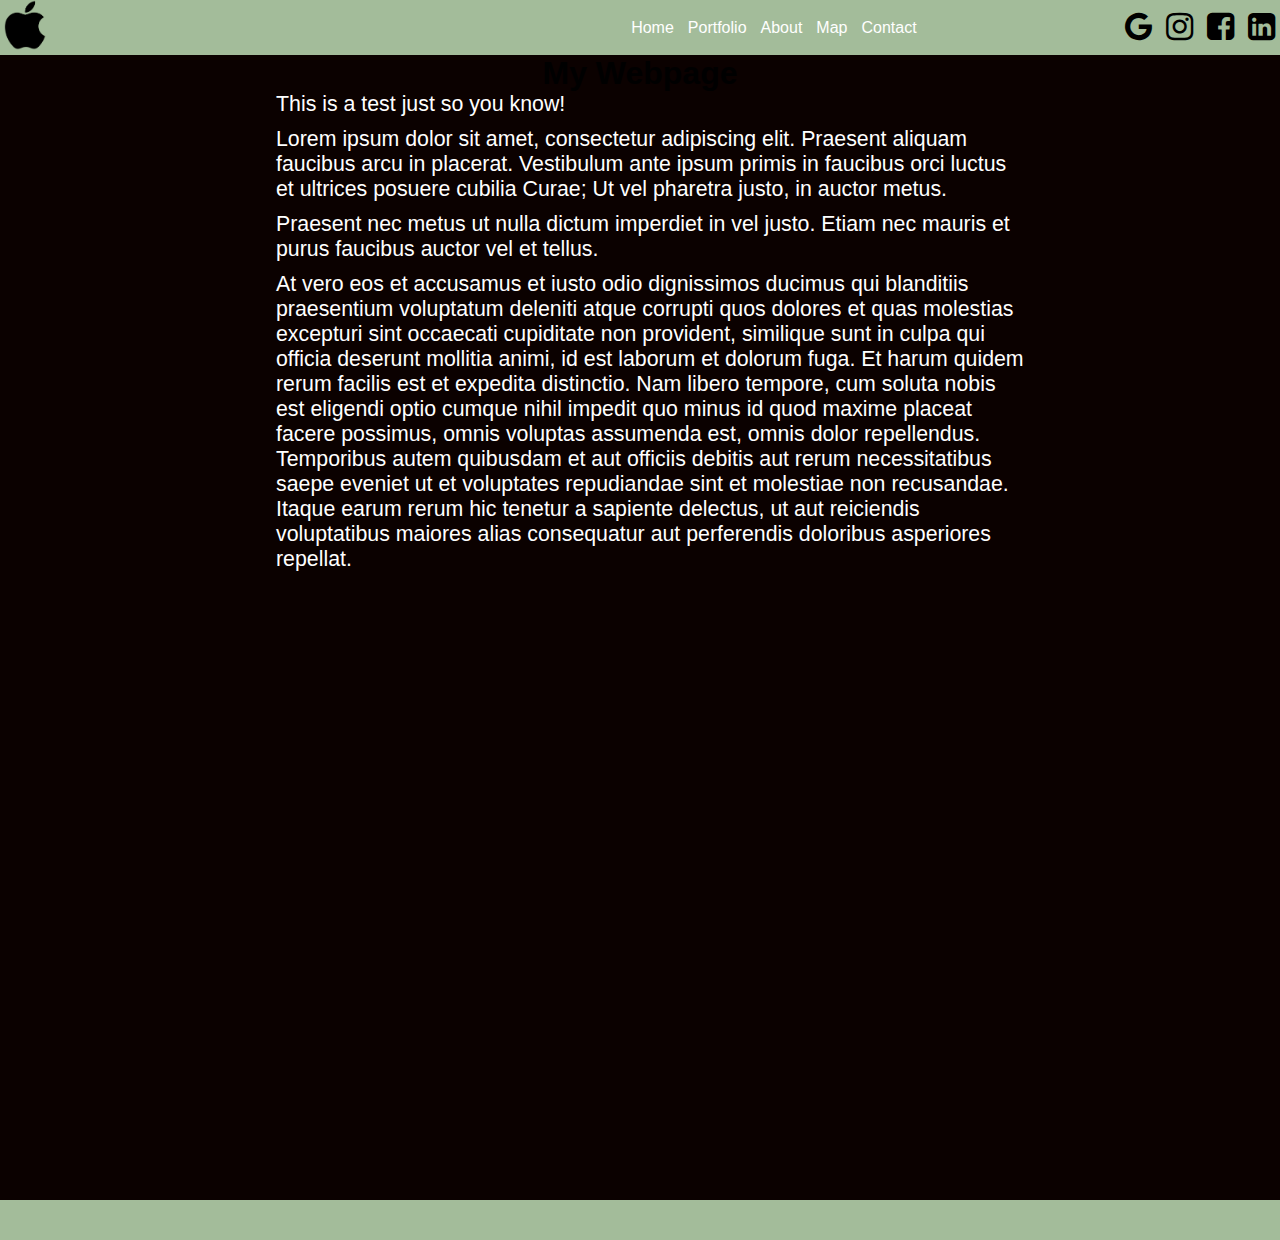
<file: advanced website/index.html>
﻿<!DOCTYPE html>

<html>
	
	<head>
		<title>My Webpage</title>
		<link href="style.css" type="text/css" rel="stylesheet">
		<link rel="stylesheet" href="fonts/font-awesome-4.7.0/css/font-awesome.min.css">
		<meta charset="utf-8">
	</head>

	<body>
		<div class="main">
			<div class="topContainer">
				<div class="logo"></div>	
				<div class="icons">
				<a href="http://google.se"><i class="fa fa-google fa-2x" aria-hidden="true"></i></a>
				<a href="http://instagram.com"><i class="fa fa-instagram fa-2x" aria-hidden="true"></i></a>
				<a href="http://facebook.com"><i class="fa fa-facebook-square fa-2x" aria-hidden="true"></i></a>
				<a href="http://linkedin.com"><i class="fa fa-linkedin-square fa-2x" aria-hidden="true"></i></a>
				</div>
				<div class="buttons">
					<a href="index.html">Home</a>
					<a href="portfolio.html">Portfolio</a>
					<a href="about.html">About</a>
					<a href="map.html">Map</a>
					<a href="contact.html">Contact</a>	
				</div>
			</div>
			<div class="contents">
			<h1>My Webpage</h1>
			<p>This is a test just so you know!</p>
			<p>
				Lorem ipsum dolor sit amet, consectetur adipiscing elit. Praesent aliquam faucibus arcu in placerat. 
				Vestibulum ante ipsum primis in faucibus orci luctus et ultrices posuere cubilia Curae;
				Ut vel pharetra justo, in auctor metus. 	 
			</p>
			<p>
				Praesent nec metus ut nulla dictum imperdiet in vel justo. 
				Etiam nec mauris et purus faucibus auctor vel et tellus.
			</p>
			<p>
				At vero eos et accusamus et iusto odio dignissimos ducimus qui blanditiis praesentium voluptatum deleniti atque corrupti
				quos dolores et quas molestias excepturi sint occaecati cupiditate non provident, similique sunt in culpa qui officia deserunt mollitia animi,
				id est laborum et dolorum fuga. Et harum quidem rerum facilis est et expedita distinctio. Nam libero tempore, cum soluta nobis est eligendi
				optio cumque nihil impedit quo minus id quod maxime placeat facere possimus, omnis voluptas assumenda est, omnis dolor repellendus. 
				Temporibus autem quibusdam et aut officiis debitis aut rerum necessitatibus saepe eveniet ut et voluptates repudiandae sint et molestiae non recusandae.
				Itaque earum rerum hic tenetur a sapiente delectus, ut aut reiciendis voluptatibus maiores alias consequatur aut perferendis doloribus asperiores repellat.	
			</p>
			</div>
		</div>
		<div class="bottom">			
		</div>
		
		<audio src="music/gladiatormusic.mp3" autoplay>
			<p>If you are reading this, it is because your browser does not support the audio element.     </p>
			<embed src="/music/good_enough.mp3" width="180" height="90" hidden="true" />
		</audio>

	</body>
	
</html>


<!-- länkar till webbsidor:
		server:
		https://www.digitalocean.com/
		domain:
		https://www.namecheap.com/
		fonts:
		http://fontawesome.io/examples/
		color codes:
		http://www.color-hex.com/
		fonts:
		http://www.dafont.com
		YT:
		https://www.youtube.com/watch?v=nxb3smCSDEI
		https://www.youtube.com/watch?v=hD8wAdicAbs
		derek banas tutorial:
		https://www.youtube.com/watch?v=Ghnrxgk-jCc
		responsive:
		https://www.youtube.com/watch?v=muZ0JYBCnrU
		xampp för javascript localhost:
		https://www.apachefriends.org/index.html
		https://www.youtube.com/watch?v=xdvVKywGlc0
		
		skitbra guider för html, css, javascript, php och mycket mer!!
		https://www.w3schools.com/js/default.asp
		
		
		
					<h1>My Webpage</h1>
			<p>This is a test just so you know!</p>
			<p>
			 Lorem ipsum dolor sit amet, consectetur adipiscing elit. Praesent aliquam faucibus arcu in placerat. 
			 Vestibulum ante ipsum primis in faucibus orci luctus et ultrices posuere cubilia Curae;
			 Ut vel pharetra justo, in auctor metus. Praesent nec metus ut nulla dictum imperdiet in vel justo. 
			 Etiam nec mauris et purus faucibus auctor vel et tellus.	 
			</p>
		
				<img src="https://i.imgur.com/1zy6oxw.jpg" width="1920" height="1200" />
 -->
</file>
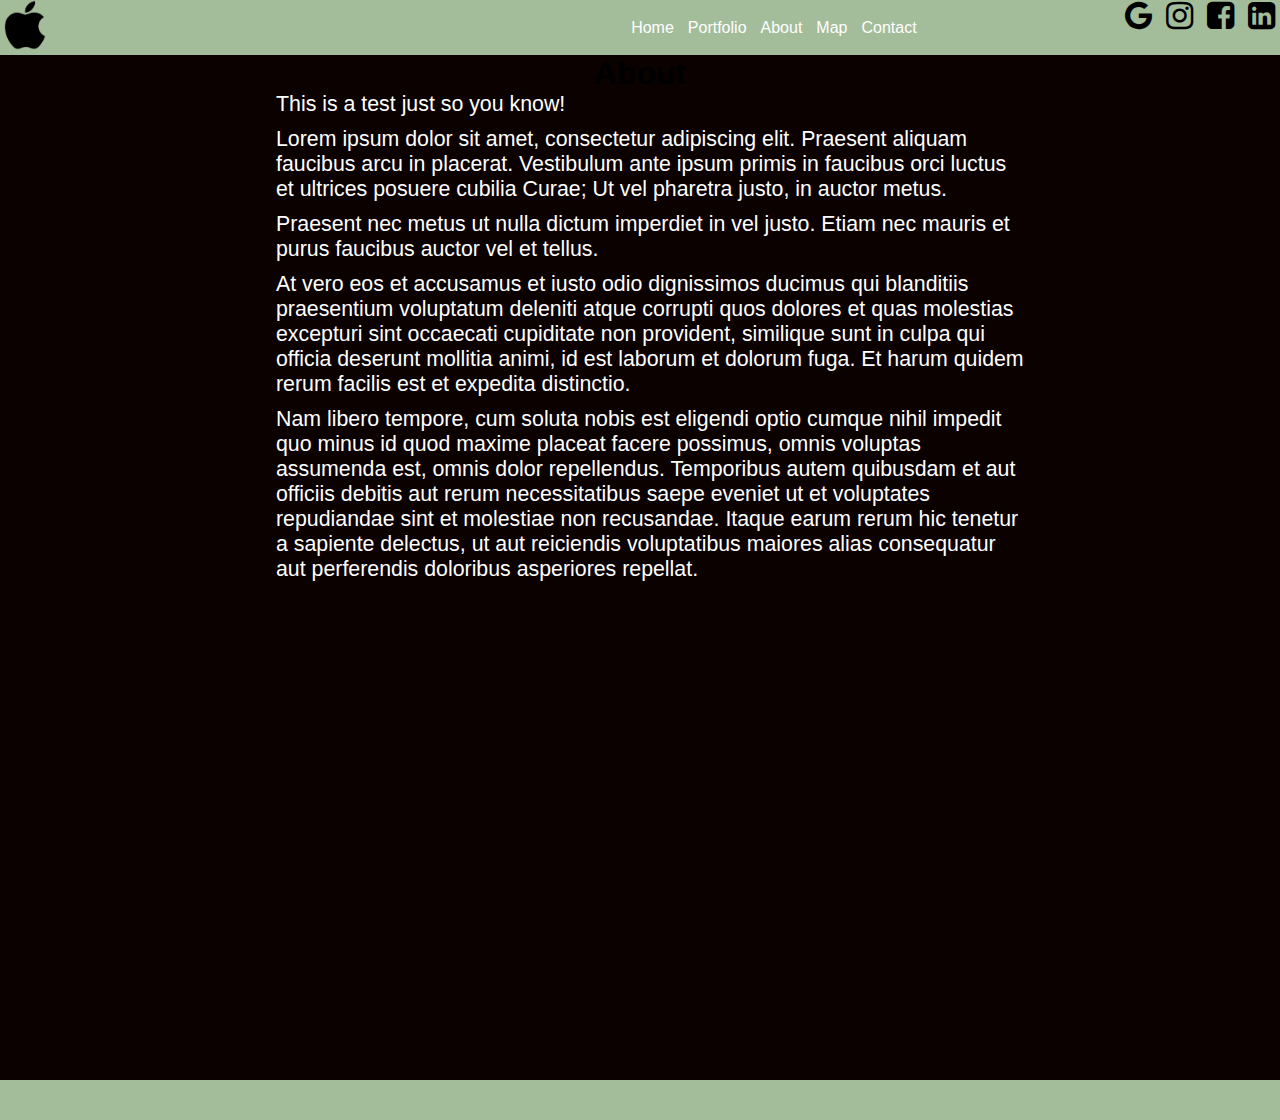
<file: advanced website/about.html>
<link href="style.css" type="text/css" rel="stylesheet">
		<link rel="stylesheet" href="fonts/font-awesome-4.7.0/css/font-awesome.min.css">
		<meta charset="utf-8">
	</head>

	<body>
		<div class="mainAbout">
			<div class="topContainer">
				<div class="logo"></div>	
				<div class="icons">
				<a href="http://google.se"><i class="fa fa-google fa-2x" aria-hidden="true"></i></a>
				<a href="http://instagram.com"><i class="fa fa-instagram fa-2x" aria-hidden="true"></i></a>
				<a href="http://facebook.com"><i class="fa fa-facebook-square fa-2x" aria-hidden="true"></i></a>
				<a href="http://linkedin.com"><i class="fa fa-linkedin-square fa-2x" aria-hidden="true"></i></a>
				</div>
				<div class="buttons">
					<a href="index.html">Home</a>
					<a href="portfolio.html">Portfolio</a>
					<a href="about.html">About</a>
					<a href="map.html">Map</a>
					<a href="contact.html">Contact</a>	
				</div>
			</div>
			<div class="contents">
			<h1>About</h1>
			<p>This is a test just so you know!</p>
			<p>
				Lorem ipsum dolor sit amet, consectetur adipiscing elit. Praesent aliquam faucibus arcu in placerat. 
				Vestibulum ante ipsum primis in faucibus orci luctus et ultrices posuere cubilia Curae;
				Ut vel pharetra justo, in auctor metus. 	 
			</p>
			<p>
				Praesent nec metus ut nulla dictum imperdiet in vel justo. 
				Etiam nec mauris et purus faucibus auctor vel et tellus.
			</p>
			<p>
				At vero eos et accusamus et iusto odio dignissimos ducimus qui blanditiis praesentium voluptatum deleniti atque corrupti
				quos dolores et quas molestias excepturi sint occaecati cupiditate non provident, similique sunt in culpa qui officia deserunt mollitia animi,
				id est laborum et dolorum fuga. Et harum quidem rerum facilis est et expedita distinctio. 
			</p>
			<p>
				Nam libero tempore, cum soluta nobis est eligendi
				optio cumque nihil impedit quo minus id quod maxime placeat facere possimus, omnis voluptas assumenda est, omnis dolor repellendus. 
				Temporibus autem quibusdam et aut officiis debitis aut rerum necessitatibus saepe eveniet ut et voluptates repudiandae sint et molestiae non recusandae.
				Itaque earum rerum hic tenetur a sapiente delectus, ut aut reiciendis voluptatibus maiores alias consequatur aut perferendis doloribus asperiores repellat.	
			</p>
			</div>
		</div>
		<div class="bottom">			
		</div>
		
		<audio src="music/gladiatormusic.mp3" autoplay>
			<p>If you are reading this, it is because your browser does not support the audio element.     </p>
			<embed src="/music/good_enough.mp3" width="180" height="90" hidden="true" />
		</audio>

	</body>
	
</html>
</file>
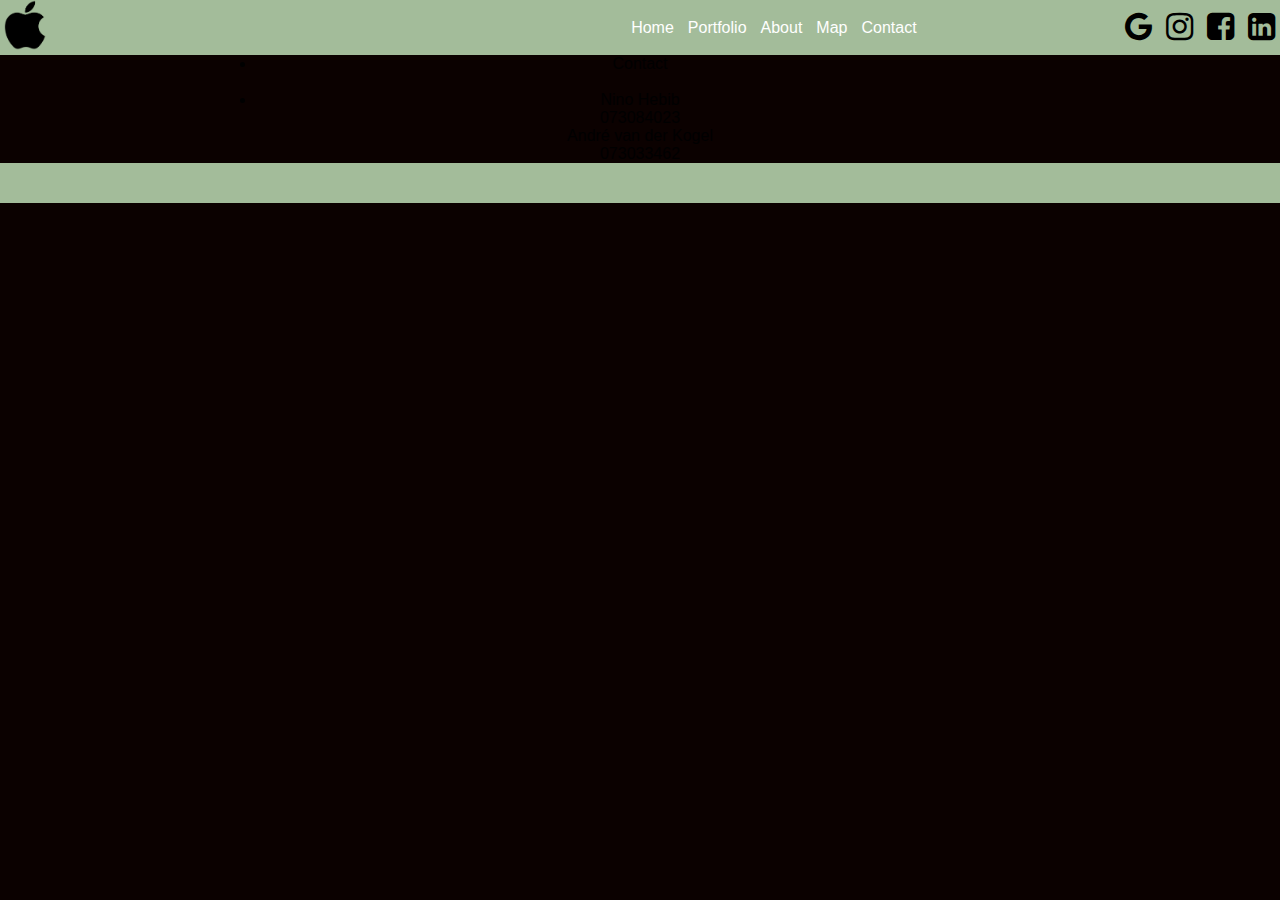
<file: advanced website/contact.html>
﻿<!DOCTYPE html>

<html>
	
	<head>
		<title>My Webpage</title>
		<link href="style.css" type="text/css" rel="stylesheet">
		<link rel="stylesheet" href="fonts/font-awesome-4.7.0/css/font-awesome.min.css">
		<meta charset="utf-8">
	</head>

	<body>
		<div class="mainContact">
			<div class="topContainer">
				<div class="logo"></div>	
				<div class="icons">
				<a href="http://google.se"><i class="fa fa-google fa-2x" aria-hidden="true"></i></a>
				<a href="http://instagram.com"><i class="fa fa-instagram fa-2x" aria-hidden="true"></i></a>
				<a href="http://facebook.com"><i class="fa fa-facebook-square fa-2x" aria-hidden="true"></i></a>
				<a href="http://linkedin.com"><i class="fa fa-linkedin-square fa-2x" aria-hidden="true"></i></a>
				</div>
				<div class="buttons">
					<a href="index.html">Home</a>
					<a href="portfolio.html">Portfolio</a>
					<a href="about.html">About</a>
					<a href="map.html">Map</a>
					<a href="contact.html">Contact</a>	
				</div>
			</div>
			<div class="contents">
			
			<nav>
				<ul>
					<li>Contact</li> <br>
						<li><a>Nino Hebib <br>
							    073084023 <br>
								André van der Kogel<br>
								073033462 <br>
						</a></li> 					
					
				</ul>
			</nav>
		
			</div>
		</div>
		<div class="bottom">			
		</div>

	</body>
	
	<audio src="music/Baywatch.mp3" autoplay>
			<p>If you are reading this, it is because your browser does not support the audio element.     </p>
			<embed src="/music/good_enough.mp3" width="180" height="90" hidden="true" />
		</audio>
	
</html>


<!-- länkar till webbsidor:
		server:
		https://www.digitalocean.com/
		domain:
		https://www.namecheap.com/
		fonts:
		http://fontawesome.io/examples/
		color codes:
		http://www.color-hex.com/
		fonts:
		http://www.dafont.com
		YT:
		https://www.youtube.com/watch?v=nxb3smCSDEI
		https://www.youtube.com/watch?v=hD8wAdicAbs
		derek banas tutorial:
		https://www.youtube.com/watch?v=Ghnrxgk-jCc
		responsive:
		https://www.youtube.com/watch?v=muZ0JYBCnrU
		xampp för javascript localhost:
		https://www.apachefriends.org/index.html
		https://www.youtube.com/watch?v=xdvVKywGlc0
		
		skitbra guider för html, css, javascript, php och mycket mer!!
		https://www.w3schools.com/js/default.asp
		
		
		
					<h1>My Webpage</h1>
			<p>This is a test just so you know!</p>
			<p>
			 Lorem ipsum dolor sit amet, consectetur adipiscing elit. Praesent aliquam faucibus arcu in placerat. 
			 Vestibulum ante ipsum primis in faucibus orci luctus et ultrices posuere cubilia Curae;
			 Ut vel pharetra justo, in auctor metus. Praesent nec metus ut nulla dictum imperdiet in vel justo. 
			 Etiam nec mauris et purus faucibus auctor vel et tellus.	 
			</p>
		
				<img src="https://i.imgur.com/1zy6oxw.jpg" width="1920" height="1200" />
 -->
</file>
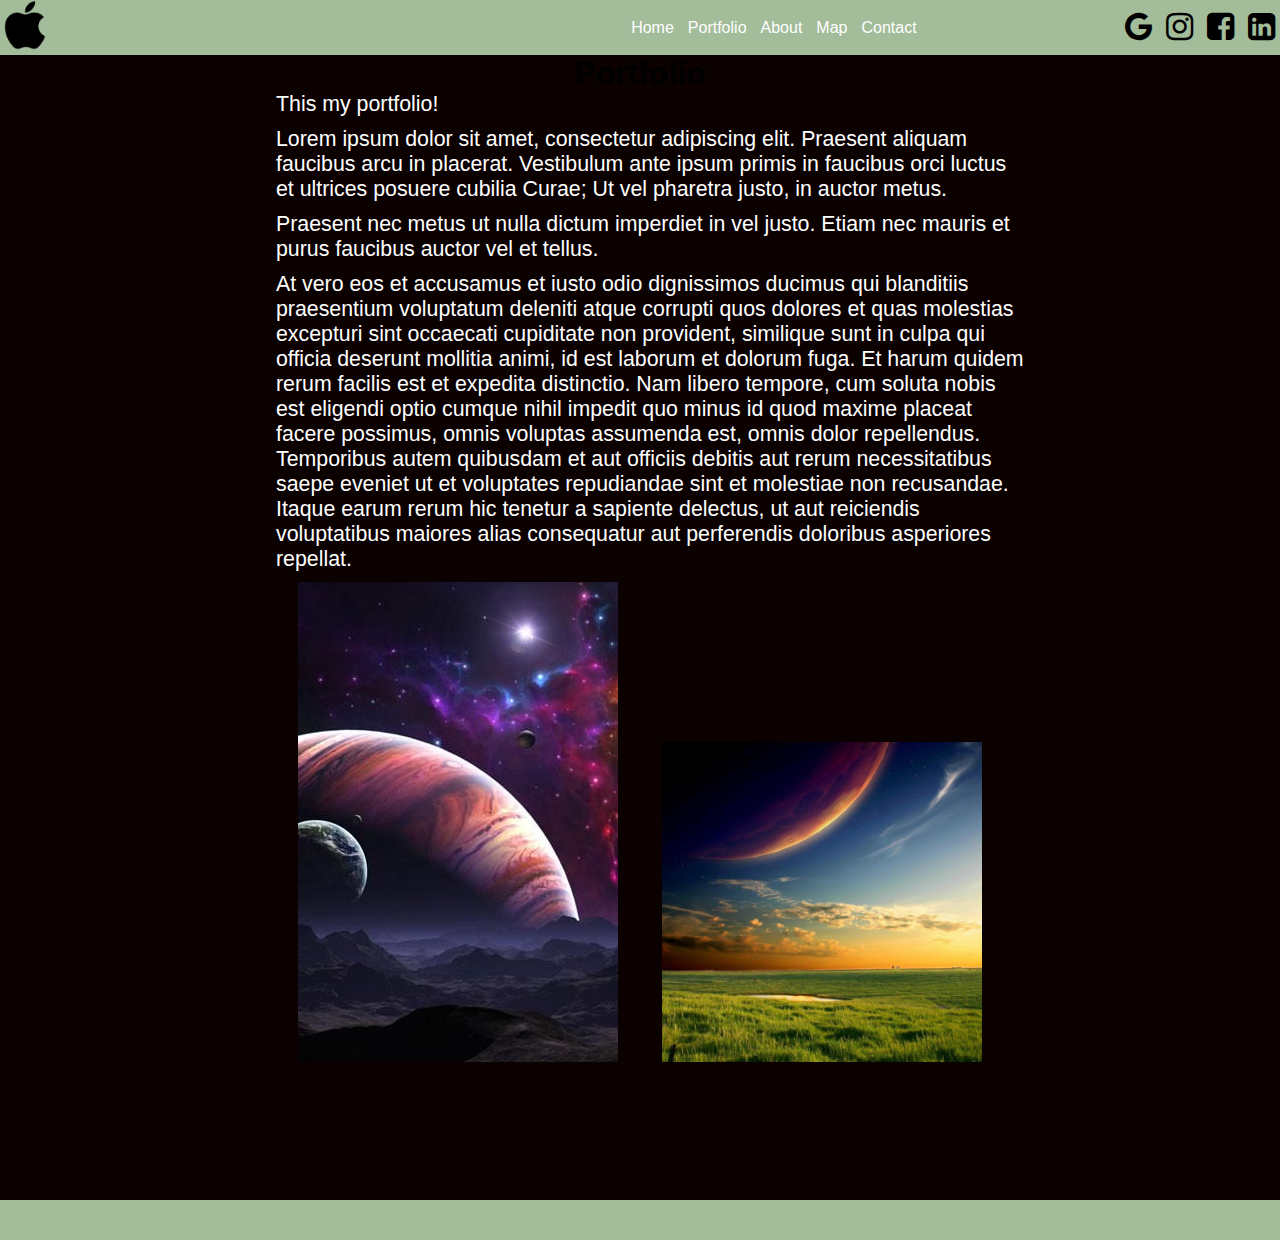
<file: advanced website/portfolio.html>
<!DOCTYPE html>

<html>
	
	<head>
		<title>My Webpage</title>
		<link href="style.css" type="text/css" rel="stylesheet">
		<link rel="stylesheet" href="fonts/font-awesome-4.7.0/css/font-awesome.min.css">
		<meta charset="utf-8">
	</head>

	<body>
		<div class="main">
			<div class="topContainer">
				<div class="logo"></div>	
				<div class="icons">
				<a href="http://google.se"><i class="fa fa-google fa-2x" aria-hidden="true"></i></a>
				<a href="http://instagram.com"><i class="fa fa-instagram fa-2x" aria-hidden="true"></i></a>
				<a href="http://facebook.com"><i class="fa fa-facebook-square fa-2x" aria-hidden="true"></i></a>
				<a href="http://linkedin.com"><i class="fa fa-linkedin-square fa-2x" aria-hidden="true"></i></a>
				</div>
				<div class="buttons">
					<a href="index.html">Home</a>
					<a href="portfolio.html">Portfolio</a>
					<a href="about.html">About</a>
					<a href="map.html">Map</a>
					<a href="contact.html">Contact</a>	
				</div>
			</div>
			<div class="contents">
			<h1>Portfolio</h1>
			<p>This my portfolio!</p>
			<p>
			 Lorem ipsum dolor sit amet, consectetur adipiscing elit. Praesent aliquam faucibus arcu in placerat. 
			 Vestibulum ante ipsum primis in faucibus orci luctus et ultrices posuere cubilia Curae;
			 Ut vel pharetra justo, in auctor metus. 	 
			</p>
			<p>
			Praesent nec metus ut nulla dictum imperdiet in vel justo. 
			Etiam nec mauris et purus faucibus auctor vel et tellus.
			</p>
			<p>
			At vero eos et accusamus et iusto odio dignissimos ducimus qui blanditiis praesentium voluptatum deleniti atque corrupti
			quos dolores et quas molestias excepturi sint occaecati cupiditate non provident, similique sunt in culpa qui officia deserunt mollitia animi,
			id est laborum et dolorum fuga. Et harum quidem rerum facilis est et expedita distinctio. Nam libero tempore, cum soluta nobis est eligendi
			optio cumque nihil impedit quo minus id quod maxime placeat facere possimus, omnis voluptas assumenda est, omnis dolor repellendus. 
			Temporibus autem quibusdam et aut officiis debitis aut rerum necessitatibus saepe eveniet ut et voluptates repudiandae sint et molestiae non recusandae.
			Itaque earum rerum hic tenetur a sapiente delectus, ut aut reiciendis voluptatibus maiores alias consequatur aut perferendis doloribus asperiores repellat.	
			</p>
			</div>
			<div class="pictures">
			<img src="1_small.png" width="320" height="480" />
			<img src="2_medium.jpg" width="320" height="320" />
			</div>
			
		</div>

		<div class="bottom">			
		</div>
		
		<audio src="music/gladiatormusic.mp3" autoplay>
			<p>If you are reading this, it is because your browser does not support the audio element.     </p>
			<embed src="/music/good_enough.mp3" width="180" height="90" hidden="true" />
		</audio>

	</body>
	
</html>
</file>
<file: advanced website/style.css>
* {
	margin: 0;
	padding: 0;
}

body {
	background: #0b0100;
	text-align: center;
}

.main {
	width: 100%;
	height: 1200px;
	background-image: url(https://i.imgur.com/1zy6oxw.jpg);
	background-size: 100%;
	background-repeat: no-repeat;
}

.mainAbout{
	width: 100%;
	height: 1080px;
	background-image: url(https://images5.alphacoders.com/439/thumb-1920-439361.jpg);
	background-size: 100%;
	background-repeat: no-repeat;
}

.topContainer{
	width: 100%;
	height: 55px;
	display: table;
	background: #a3bc9a;
	margin: 0 auto;
}

.logo{
	width: 20%;
	height: 50px;
	background-size: 50px;
	background-image: url(Apple_logo_black.svg.png);
	background-repeat: no-repeat;
	float: left;
}

.buttons{
	width: 50%;
	height: 55px;
	float: right;
	text-align: right;

}

.buttons a {
	color: white;
	text-decoration: none;
	line-height: 55px;
    margin: 0 5px;
	font-family: "Arial";
}

.icons{
	width: 28%;
	height: 50px;
	float: right;
	text-align: right;

}

.icons a{
	line-height: 65px;
    margin: 0 5px;
	color: black;}
	
.contents{
	width: 60%;
	margin-left: auto;
	margin-right: auto;

}

.bottom {
	width: 100%;
	height: 40px;
	background: #a3bc9a;
}
.pictures img{
	margin: 0 20px;

}

li{
	font-family: "Arial";
}

h1{
	text-align: center;
	font-family:"Arial";
	font: 26pt;
	color: #000000;
}

p{
	font-family: "Arial";
	font-size: 16pt;
	text-align: left;
	color: #FFFFFF;
	margin-left: 20px;	
	margin-bottom: 10px;
}


.dropdown {
    float: left;
    overflow: hidden;
}

.dropdown .dropbtn {
    font-size: 16px;    
    border: none;
    outline: none;
    color: white;
    padding: 14px 16px;
    background-color: inherit;
}

.dropdown-content {
    display: none;
    position: absolute;
    background-color: #f9f9f9;
    min-width: 160px;
    box-shadow: 0px 8px 16px 0px rgba(0,0,0,0.2);
    z-index: 1;
}

.dropdown-content a {
    float: none;
    color: black;
    padding: 12px 16px;
    text-decoration: none;
    display: block;
    text-align: left;
}

.dropdown-content a:hover {
    background-color: #ddd;
}

.dropdown:hover .dropdown-content {
    display: block;
}

- #map{
 -        height: 800px;
 -        width: 60%;
 -		margin: auto auto;
 - }
 -	   
 -	   
 -.mainContact{
 -	width: 100%;
 -	height: 1080px;
 -	background-image: url(http://4k.com/wp-content/uploads/2014/09/Earth-From-Space-Space.jpg);
 -	background-size: 100%;
 -	background-repeat: no-repeat;
 -}
-nav ul li a
 -{
 -	font-family: HL;
 -	font-size:30px;
 -	color: white;
 -	
 -} 
-nav ul li
 -{
 -	display: inline-block;
 -	margin-left: 20px;
 -	list-style: none;
 -	font-family: HL;
 -	font-size:50px;
 -	color: white;
 -}
</file>
